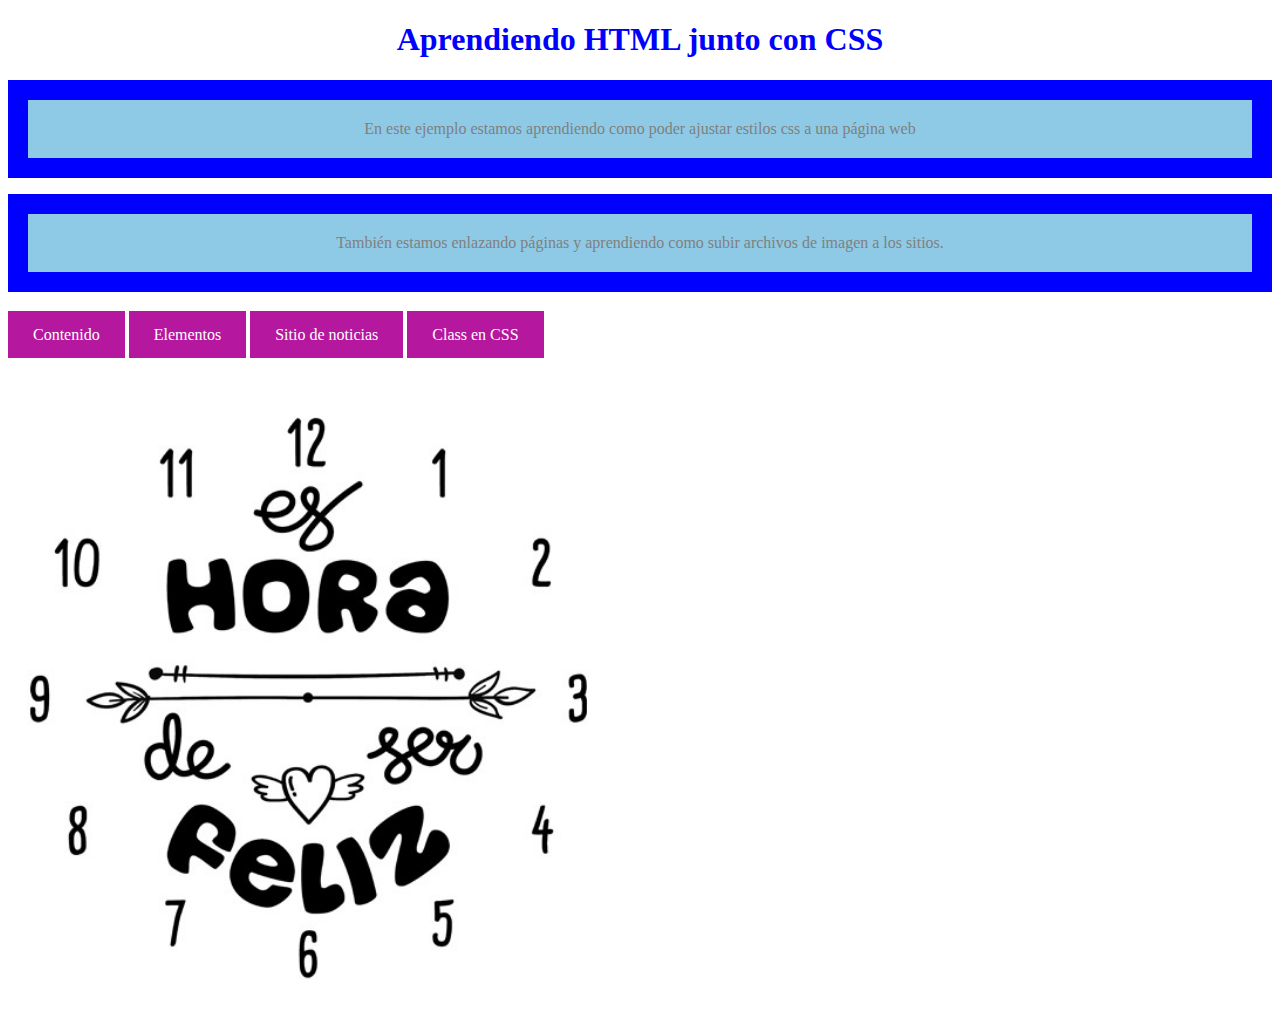
<file: index.html>
<!DOCTYPE html>
<html lang="en">
<head>
    <meta charset="UTF-8">
    <meta http-equiv="X-UA-Compatible" content="IE=edge">
    <meta name="viewport" content="width=device-width, initial-scale=1.0">
  
    <title>Curso HTML</title>
    
     <link rel='stylesheet' href="css/estilos.css"/>
    
    
    <!--
    <style>
        h1{
           color:blue; 
        }
        p{
            color:white;
            background-color: crimson;
        }
    </style>
    -->

</head>
<body>
    <h1>Aprendiendo HTML junto con CSS</h1>
    <p>En este ejemplo estamos aprendiendo como poder ajustar estilos css a una página web</p>
    <p>También estamos enlazando páginas y aprendiendo como subir archivos de imagen a los sitios.</p>

     
</br>
    
    <a href="contenido.html">Contenido</a>
     
    <a href="elementos.html">Elementos</a>
     
    <a href="noticias.html">Sitio de noticias</a>
    <a href="Aclass.html">Class en CSS</a>

     <br/>
     <br/>
     <br/>
     <br/>
   
    <img src="img/feliz.jpg" alt='Hora de ser feliz' style width:800px; height=600px;/>
 
  
</body>
</html>
</file>
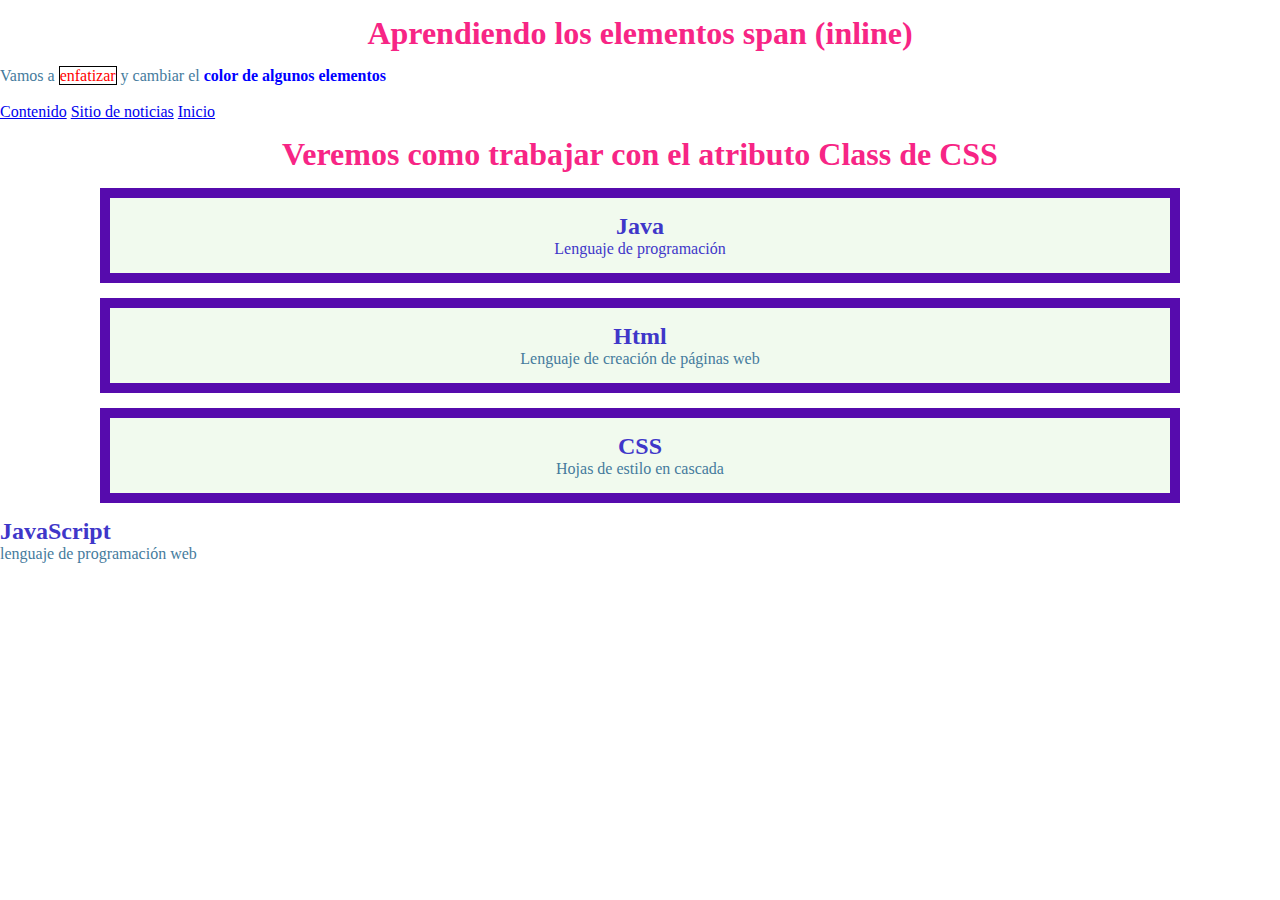
<file: Aclass.html>
<!DOCTYPE html>
<html lang="en">
<head>
    <meta charset="UTF-8">
    <meta http-equiv="X-UA-Compatible" content="IE=edge">
    <meta name="viewport" content="width=device-width, initial-scale=1.0">
    <title>Universidad HTML</title>
      <link rel='stylesheet' href="css/estilos3.css"/>


</head>
<body>
    <h1>Aprendiendo los elementos span (inline)</h1>
    <p>Vamos a <span style='color:red; border: 1px solid black;'>enfatizar</span> y cambiar el <span style='color:blue; font-weight:bold;'>color de algunos elementos</span></p>
     <br/>

    <a href="contenido.html">Contenido</a>
     
    <a href="noticias.html">Sitio de noticias</a>
   
    <a href="index.html">Inicio</a>
      <br/>


     <h1>Veremos como trabajar con el atributo Class de CSS</h1>
   <div class="tarjeta">
        <h2>Java</h2>
        <p><span class="titulo">Lenguaje de programación</span></p>
    </div>
    <div class="tarjeta">
        <h2>Html</h2>
        <p>Lenguaje de creación de páginas web</p>
    </div>
    <div class="tarjeta">
        <h2>CSS</h2>
        <p>Hojas de estilo en cascada</p>
    </div>
   <div>
        <h2>JavaScript</h2>
        <p>lenguaje de programación web</p>
    </div>
  
</body>
</html>
</file>
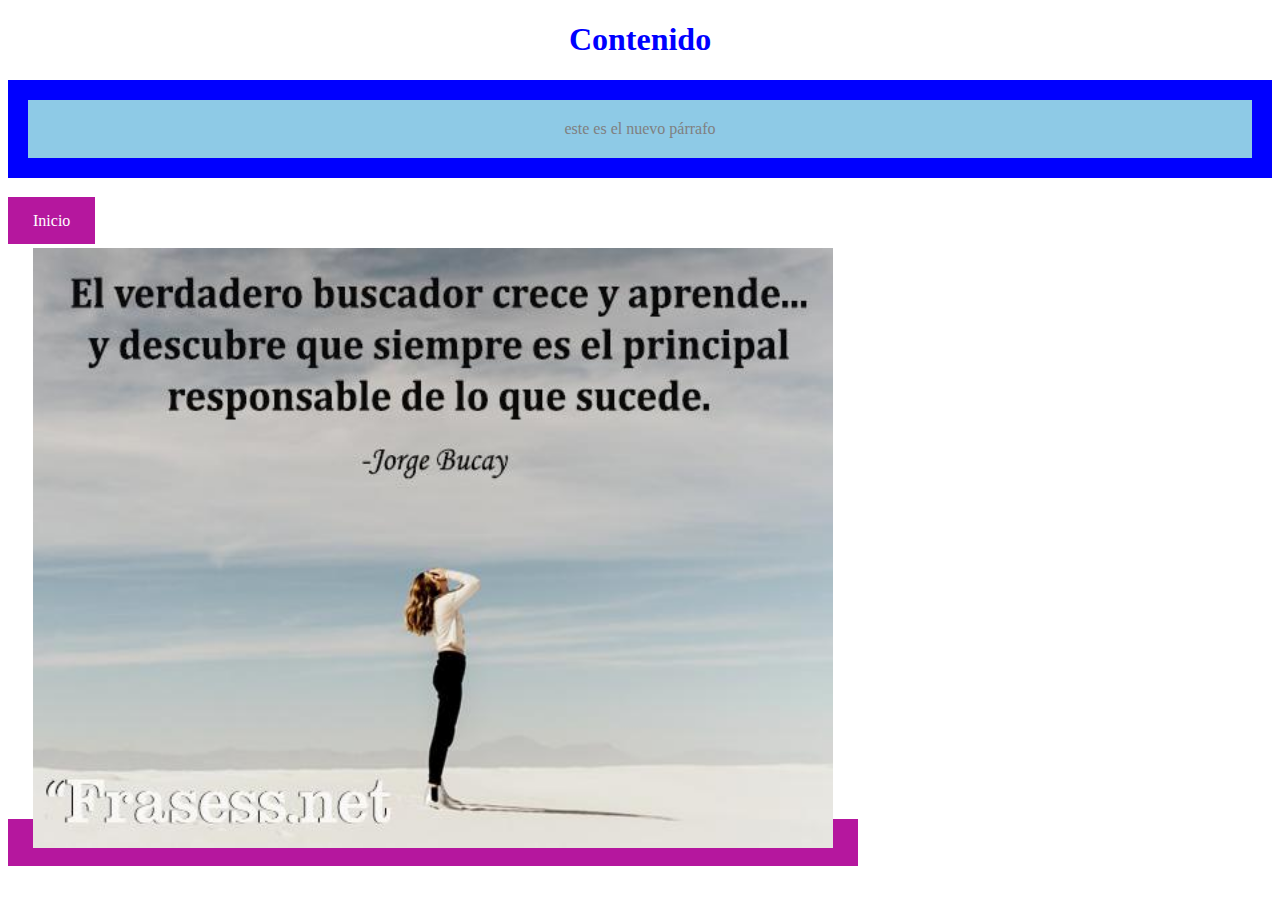
<file: contenido.html>
<!DOCTYPE html>
<html lang="en">
<head>
    <meta charset="UTF-8">
    <meta http-equiv="X-UA-Compatible" content="IE=edge">
    <meta name="viewport" content="width=device-width, initial-scale=1.0">
    <title>Contenido</title>
    <link rel='stylesheet' href="css/estilos.css"/>
</head>
<body>
    <h1>Contenido</h1>
    <p>este es el nuevo párrafo</p>
       <br/>
    <a href="index.html">Inicio</a>
    <br/>
    <br/>
    <a href="https://dle.rae.es/esfuerzo" target="_blank"> 
        <img src="img/exito.jpg" atl='esfuerzo' style="width:800px; height:600px;"/>
        <a/>
</body>
</html>
</file>
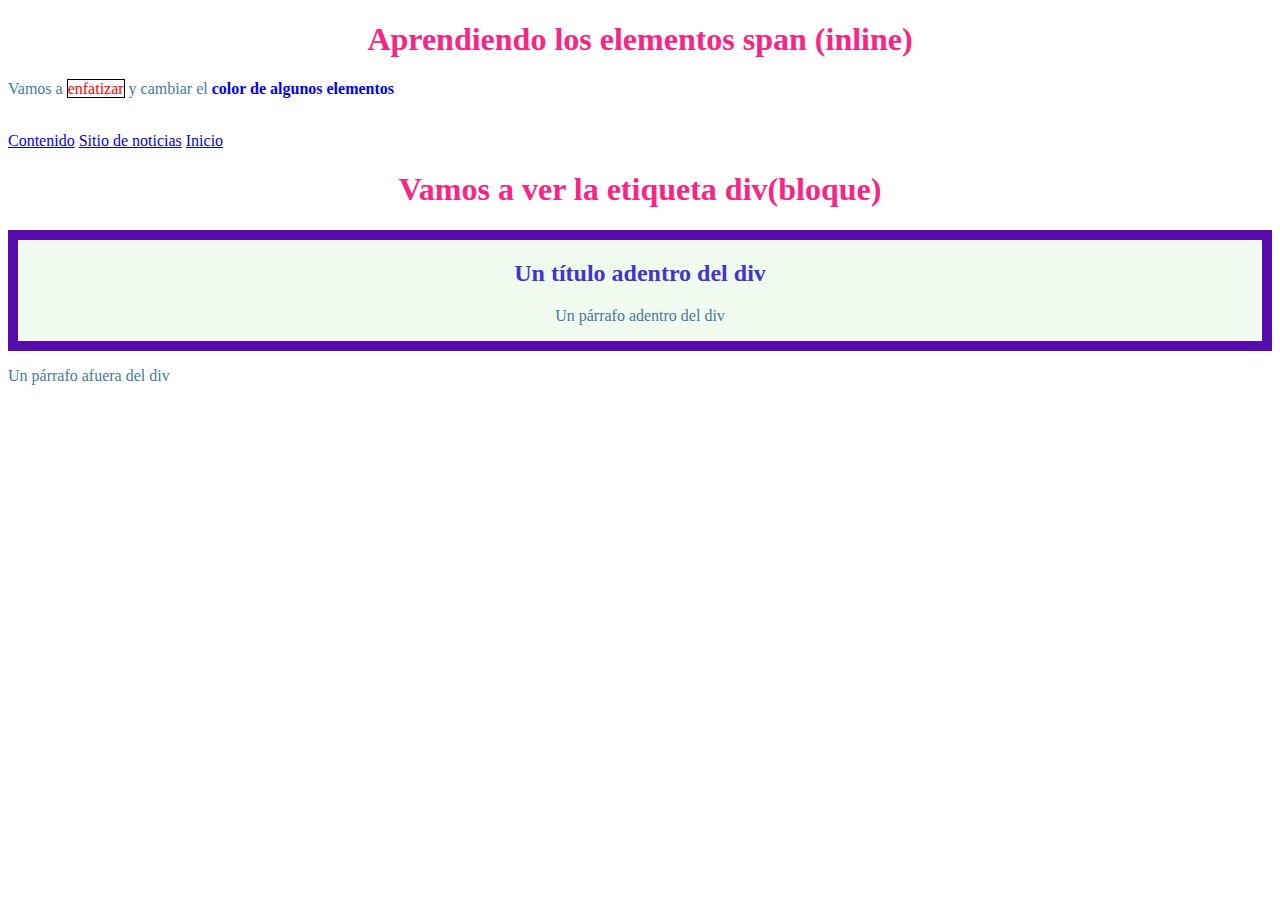
<file: elementos.html>
<!DOCTYPE html>
<html lang="en">
<head>
    <meta charset="UTF-8">
    <meta http-equiv="X-UA-Compatible" content="IE=edge">
    <meta name="viewport" content="width=device-width, initial-scale=1.0">
    <title>Universidad HTML</title>
      <link rel='stylesheet' href="css/estilos2.css"/>


</head>
<body>
    <h1>Aprendiendo los elementos span (inline)</h1>
    <p>Vamos a <span style='color:red; border: 1px solid black;'>enfatizar</span> y cambiar el <span style='color:blue; font-weight:bold;'>color de algunos elementos</span></p>
     <br/>

    <a href="contenido.html">Contenido</a>
     
    <a href="noticias.html">Sitio de noticias</a>
   
    <a href="index.html">Inicio</a>
      <br/>


     <h1>Vamos a ver la etiqueta div(bloque)</h1>
    <div>
        <h2>Un título adentro del div</h2>
        <p>Un párrafo adentro del div</p>
    </div>
      <p>Un párrafo afuera del div</p>
</body>
</html>
</file>
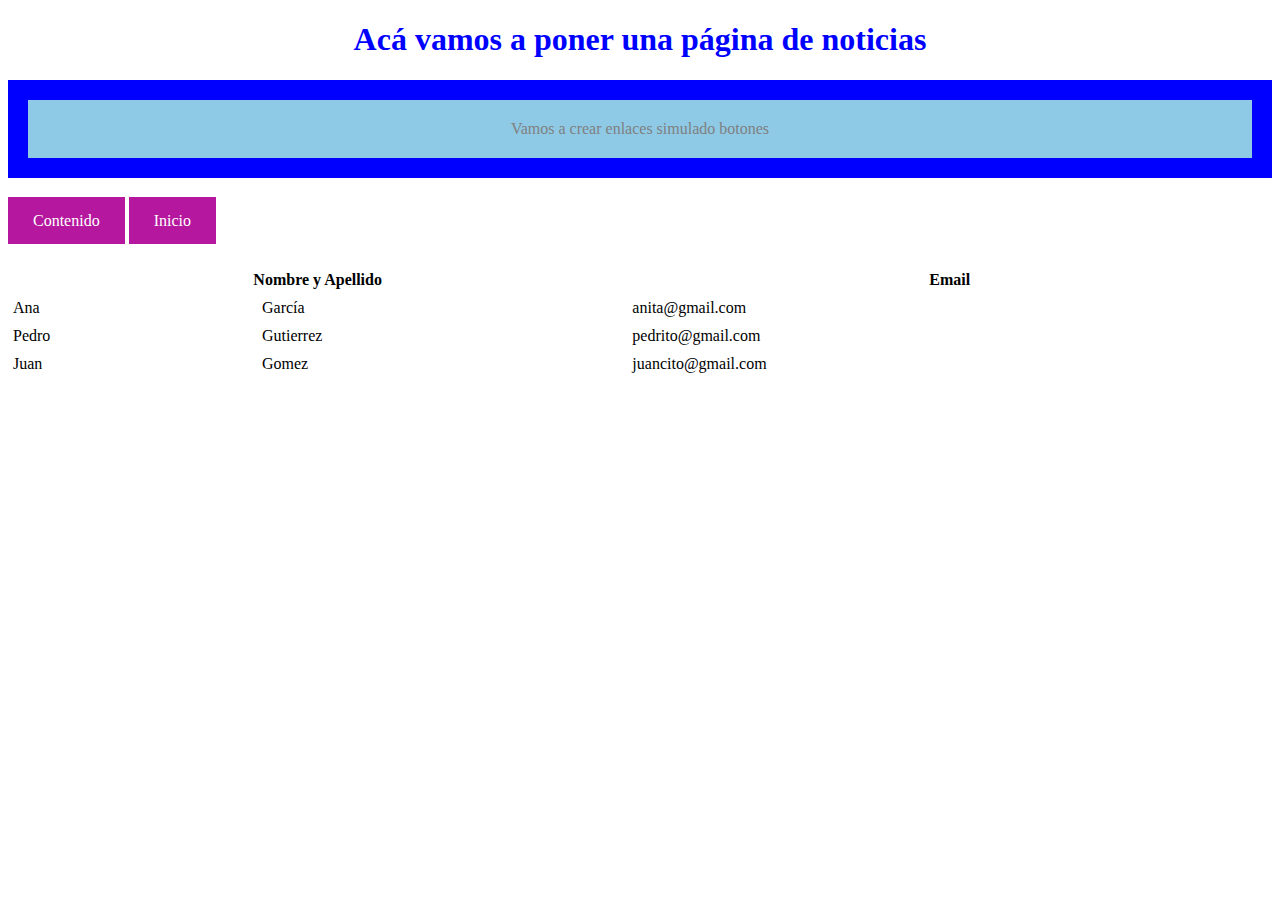
<file: noticias.html>
<!DOCTYPE html>
<html lang="en">
<head>
    <meta charset="UTF-8">
    <meta http-equiv="X-UA-Compatible" content="IE=edge">
    <meta name="viewport" content="width=device-width, initial-scale=1.0">
    <title>Pagina de noticias</title>
     <link rel='stylesheet' href="css/estilos.css"/>

</head>
<body>
    <h1>Acá vamos a poner una página de noticias</h1>
    <p>Vamos a crear enlaces simulado botones</p>
   
    <br/>
    <a href="contenido.html">Contenido</a>
 
  <a href="index.html">Inicio</a>
<br/>
    <br/>
    <br/>
    <table>
<tr>
    <th colspan="2">Nombre y Apellido</th>
    
    <th>Email</th>
</tr>
        <tr>
            <td>Ana</td>
             <td>García</td>
             <td>anita@gmail.com</td>
        </tr>
        <tr>
            <td>Pedro</td>
             <td>Gutierrez</td>
             <td>pedrito@gmail.com</td>
        </tr>
        <tr>
            <td>Juan</td>
             <td>Gomez</td>
             <td>juancito@gmail.com</td>
        </tr>
        
    </table>
    
   
</body>
</html>
</file>
<file: css/estilos.css>
h1{
    color:blue; 
    text-align: center;
   /* https://coolors.co/palettes/trending*/
 }
 p{
     color:grey;
     background-color: #8ecae6;
     padding:20px;
     border: 20px solid blue;
/*     margin: 40px 10px 10px 10px;  top right bottom left.
      margin-top: 40px;
     margin-right: 10px;
     margin-botton: 10px;
     margin-left:10px;*/
     text-align:center;
 }
img{
    align: center;
}

a:visited, a:link{
    background-color: #b5179e;
    color: white;
    padding: 15px 25px;
    margin: auto;
    text-align: center;
    text-decoration: none;
}
a:hover, a:active{
    background-color: #f72585;
}
table{
    width: 100%
}
table, th, td{
    border 1px solid black;
    border-collapse: collapse;
    padding: 5px;
}
</file>
<file: css/estilos3.css>
*{
  margin: 0px;
  padding: 0px;
}
h1{
  color: #f72585;
  text-align:center;
  margin: 15px; /*sobre escribe al elemento * porque es una etiqueta particular*/
}
h2{
  color: #3f37c9;
 
}
p{
  color: #457b9d;
}
/*clase en css. se puede aplicar a cualquier etiqueta html*/
.tarjeta{
  border: 10px solid #560bad;
  background-color: #f1faee;
  text-align: center;
  margin: 15px 100px;
  padding: 15px;
}
.titulo{
  color: #3f37c9;
}
</file>
<file: css/estilos2.css>
h1{
  color: #f72585;
  text-align:center;
}
h2{
  color: #3f37c9;
 
}
p{
  color: #457b9d;
}
div{
  border: 10px solid #560bad;
  background-color: #f1faee;
  text-align: center;
}
</file>
